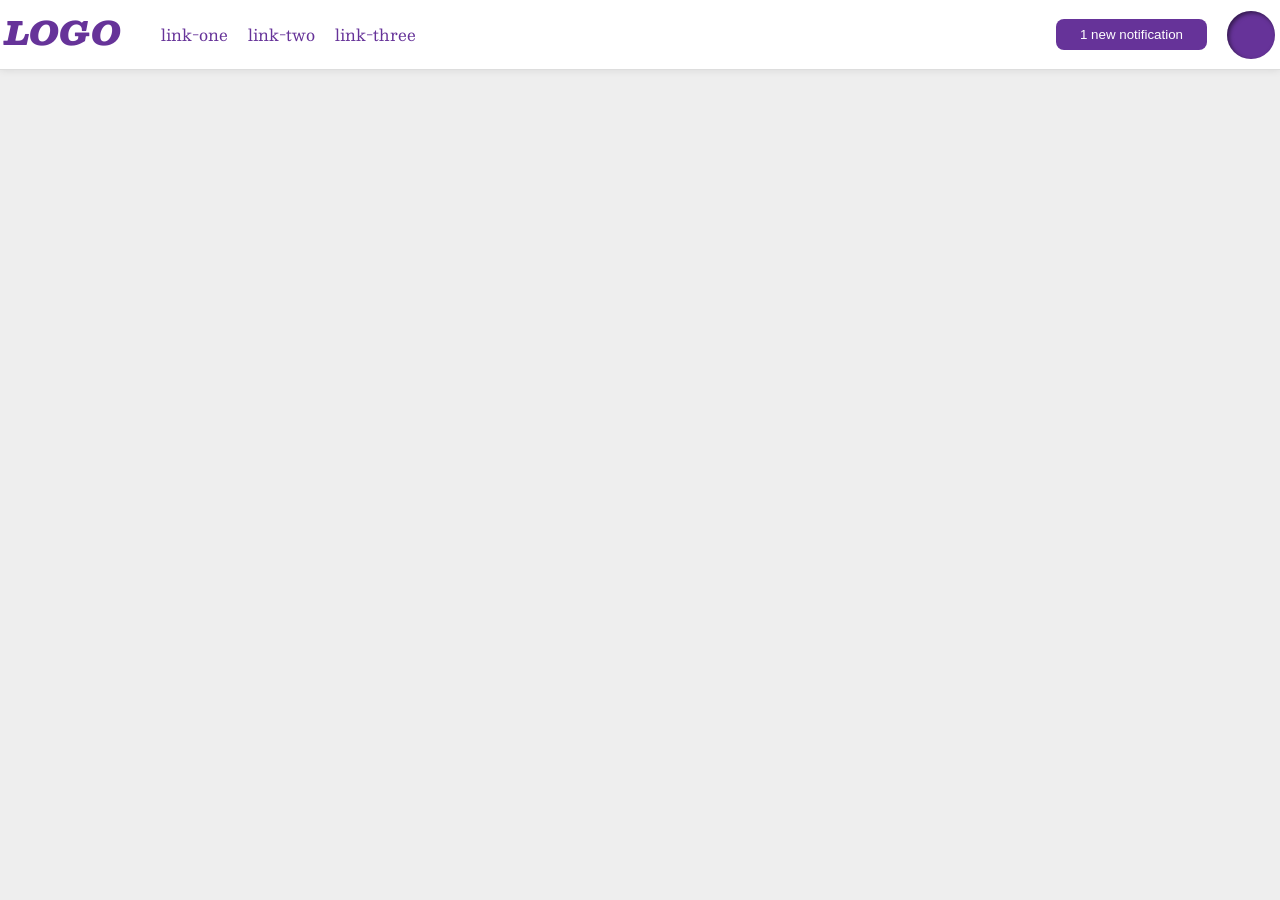
<file: foundations/flex/03-flex-header-2/index.html>
<!DOCTYPE html>
<html lang="en">
  <head>
    <meta charset="UTF-8">
    <meta http-equiv="X-UA-Compatible" content="IE=edge">
    <meta name="viewport" content="width=device-width, initial-scale=1.0">
    <title>Flex Header 2</title>
    <link rel="stylesheet" href="style.css">
  </head>
  <body>
    <div class="header">
      

      <div class="left">
        <div class="logo">
          LOGO
        </div>
        <ul class="links">
          <li><a href="https://google.com">link-one</a></li>
          <li><a href="https://google.com">link-two</a></li>
          <li><a href="https://google.com">link-three</a></li>
        </ul>
      </div>
      <div class="right">
      <button class="notifications">
          1 new notification
        </button>
        <div class="profile-image"></div>
      </div>
    </div>
  </body>
</html>
</file>
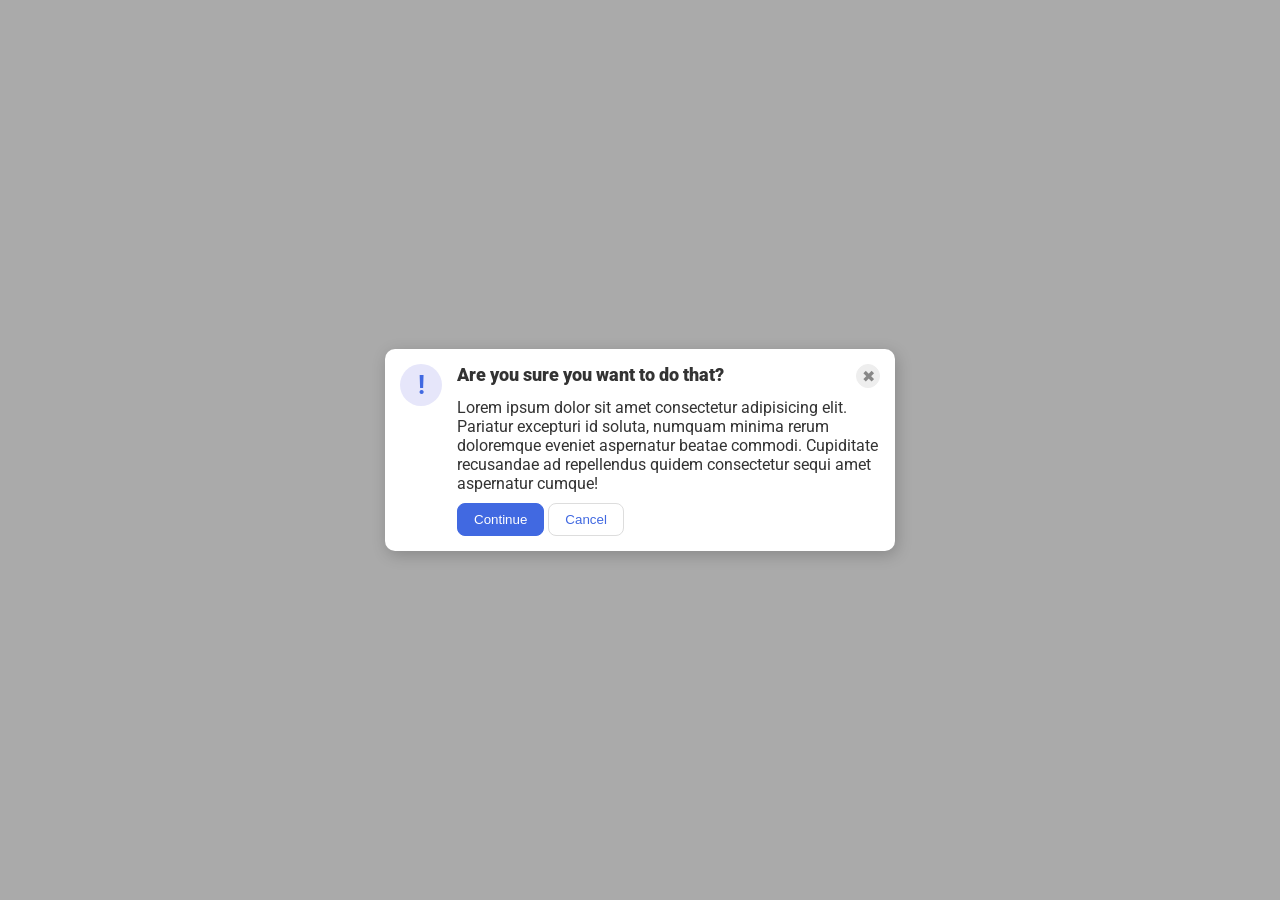
<file: foundations/flex/05-flex-modal/index.html>
<!DOCTYPE html>
<html lang="en">
  <head>
    <meta charset="UTF-8">
    <meta http-equiv="X-UA-Compatible" content="IE=edge">
    <meta name="viewport" content="width=device-width, initial-scale=1.0">
    <link rel="stylesheet" href="style.css">
    <title>Modal</title>
  </head>
  <body>
    <div class="modal">
         
      <div class="icon">!</div>
        
      <div class="group">
        <div class="pair1">
          <div class="header">Are you sure you want to do that?</div>
          <button class="close-button">✖</button>
        </div>  

        <div class="text">Lorem ipsum dolor sit amet consectetur adipisicing elit. Pariatur excepturi id soluta, numquam minima rerum doloremque eveniet aspernatur beatae commodi. Cupiditate recusandae ad repellendus quidem consectetur sequi amet aspernatur cumque!</div>
            
        <div class="buttons">
          <button class="continue">Continue</button>
          <button class="cancel">Cancel</button>
        </div>    
      </div>
      
    </div>
  </body>
</html>
</file>
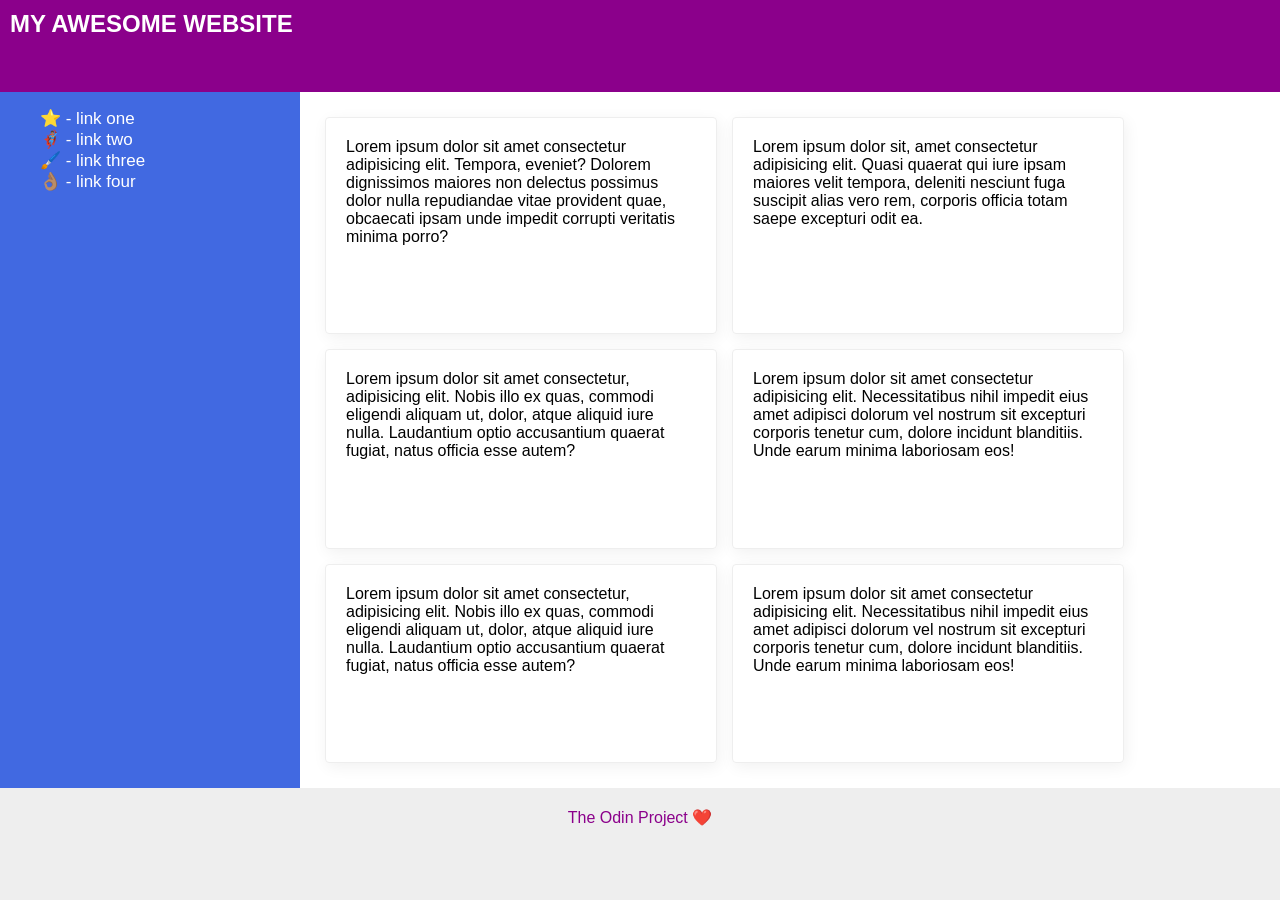
<file: foundations/flex/07-flex-layout-2/index.html>
<!DOCTYPE html>
<html lang="en">
  <head>
    <meta charset="UTF-8">
    <meta http-equiv="X-UA-Compatible" content="IE=edge">
    <meta name="viewport" content="width=device-width, initial-scale=1.0">
    <title>The Holy Grail</title>
    <link rel="stylesheet" href="style.css">
  </head>
  <body>
      
    <div class="all">
    
      <div class="header">
        MY AWESOME WEBSITE
      </div>
      
      <div class="bar-cards">
        <div class="sidebar">
          <ul>
            <li><a href="#">⭐ - link one</a></li>
            <li><a href="#">🦸🏽‍♂️ - link two</a></li>
            <li><a href="#">🖌️ - link three</a></li>
            <li><a href="#">👌🏽 - link four</a></li>
          </ul>
        </div>

        <div class="cards">

          <div class="card">Lorem ipsum dolor sit amet consectetur adipisicing elit. Tempora, eveniet? Dolorem dignissimos maiores non delectus possimus dolor nulla repudiandae vitae provident quae, obcaecati ipsam unde impedit corrupti veritatis minima porro?</div>
          <div class="card">Lorem ipsum dolor sit, amet consectetur adipisicing elit. Quasi quaerat qui iure ipsam maiores velit tempora, deleniti nesciunt fuga suscipit alias vero rem, corporis officia totam saepe excepturi odit ea.</div>
          <div class="card">Lorem ipsum dolor sit amet consectetur, adipisicing elit. Nobis illo ex quas, commodi eligendi aliquam ut, dolor, atque aliquid iure nulla. Laudantium optio accusantium quaerat fugiat, natus officia esse autem?</div>
          <div class="card">Lorem ipsum dolor sit amet consectetur adipisicing elit. Necessitatibus nihil impedit eius amet adipisci dolorum vel nostrum sit excepturi corporis tenetur cum, dolore incidunt blanditiis. Unde earum minima laboriosam eos!</div>
          <div class="card">Lorem ipsum dolor sit amet consectetur, adipisicing elit. Nobis illo ex quas, commodi eligendi aliquam ut, dolor, atque aliquid iure nulla. Laudantium optio accusantium quaerat fugiat, natus officia esse autem?</div>
          <div class="card">Lorem ipsum dolor sit amet consectetur adipisicing elit. Necessitatibus nihil impedit eius amet adipisci dolorum vel nostrum sit excepturi corporis tenetur cum, dolore incidunt blanditiis. Unde earum minima laboriosam eos!</div>
          
        </div>
      </div>
      <div class="footer">
        The Odin Project ❤️
      </div>
    </div>
    </div>
  </body>
</html>
</file>
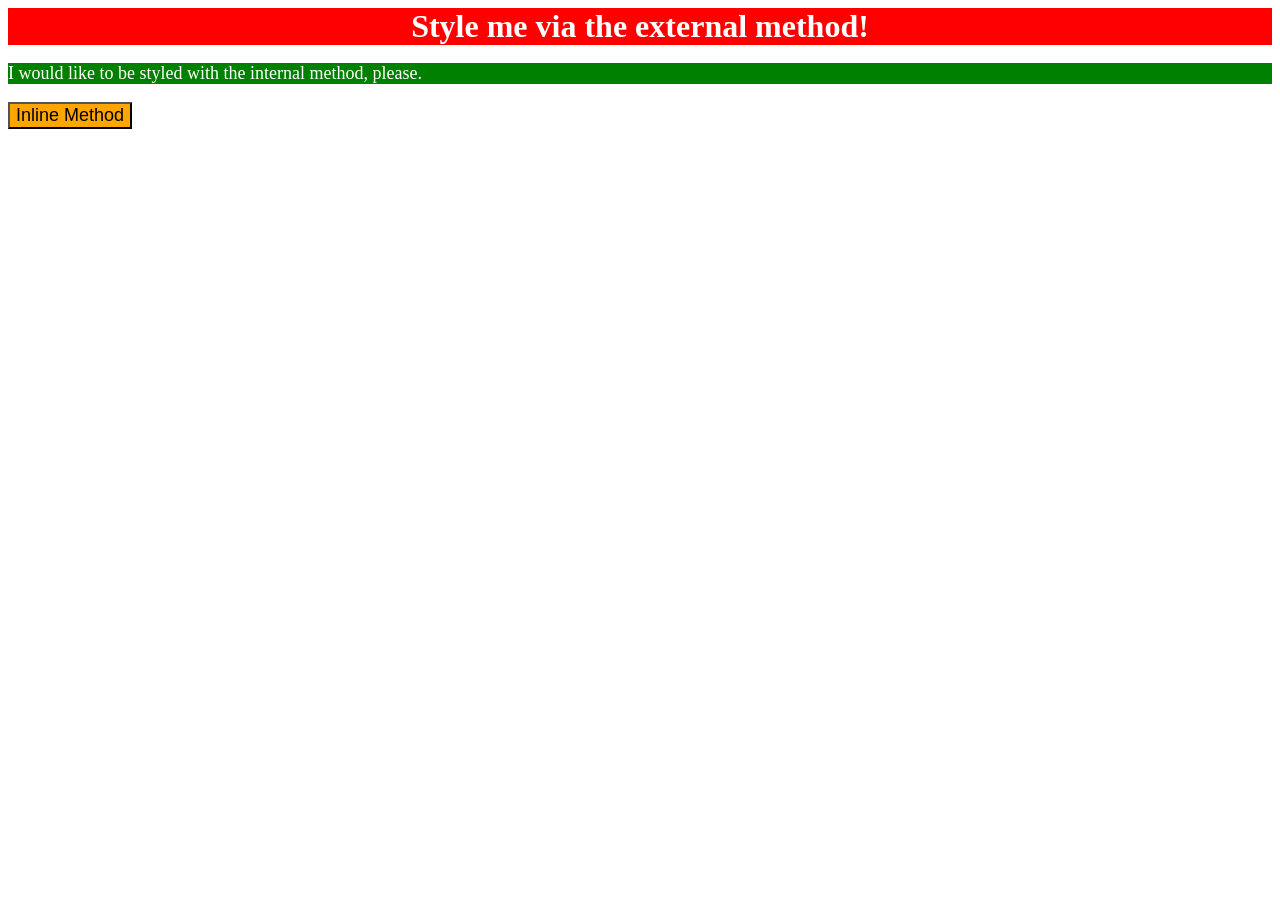
<file: foundations/intro-to-css/01-css-methods/index.html>
<!DOCTYPE html>
<html lang="en">
  <head>
    <meta charset="UTF-8">
    <meta http-equiv="X-UA-Compatible" content="IE=edge">
    <meta name="viewport" content="width=device-width, initial-scale=1.0">
    
    <!-- <link rel="stylesheet" href="style.css"> -->

    <title>Methods for Adding CSS</title>

    <!--
    
    <style>
      div {
        background-color: red;
        color: white;
        font-size: 32px;
        text-align: center;
        font-weight: bold;
      }

      p {
        background-color: green;
        color: white;
        font-size: 18px;
      }

      button {
        background-color: orange;
        font-size: 18px;
      }

    </style>

  -->

  </head>
  <body>
    <div style="background-color: red; color: white; font-size: 32px; text-align: center; font-weight: bold;">Style me via the external method!</div>
    <p style="background-color: green; color: white; font-size: 18px">I would like to be styled with the internal method, please.</p>
    <button style="background-color: orange; font-size: 18px">Inline Method</button>
  </body>
</html>
</file>
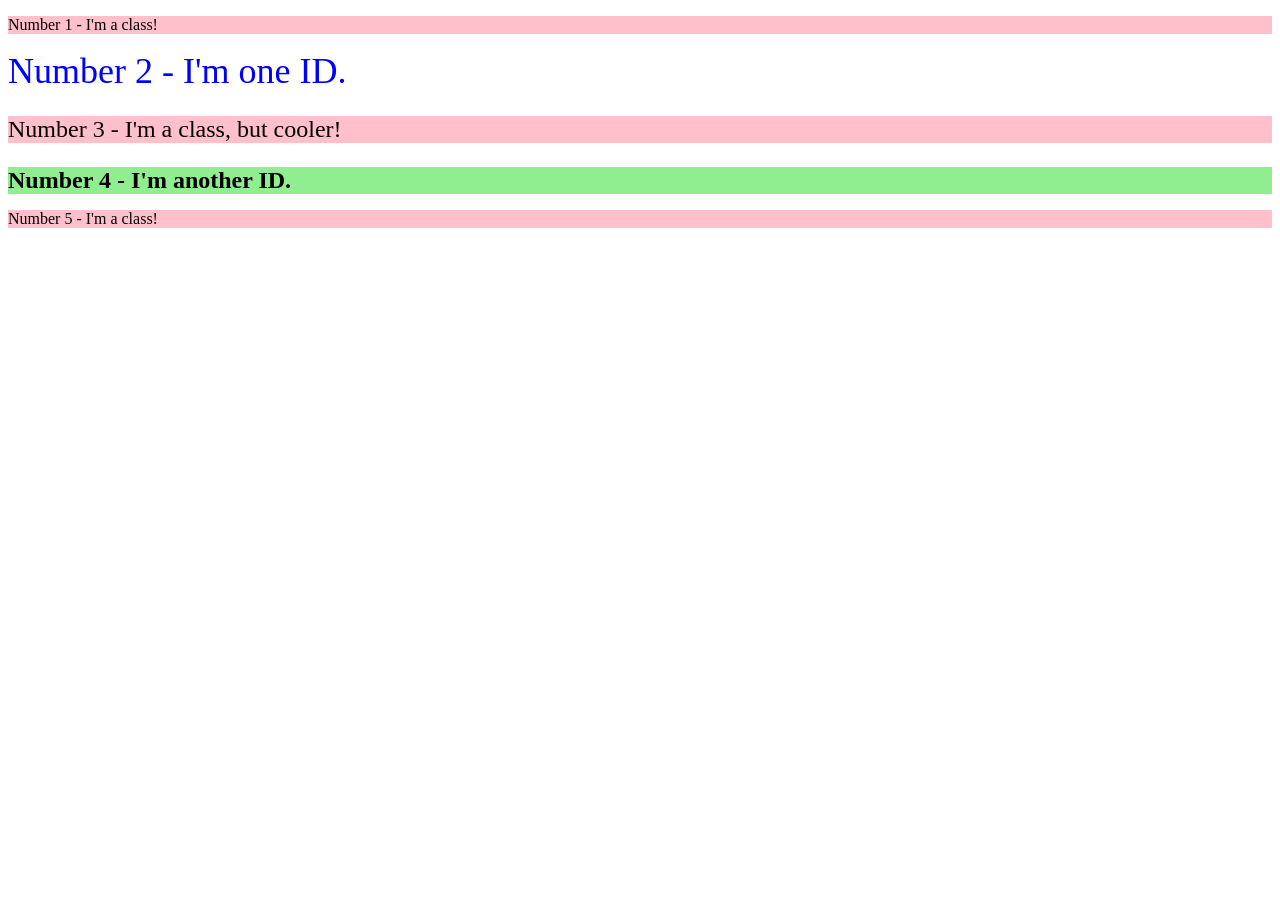
<file: foundations/intro-to-css/02-class-id-selectors/index.html>
<!DOCTYPE html>
<html lang="en">
  <head>
    <meta charset="UTF-8">
    <meta http-equiv="X-UA-Compatible" content="IE=edge">
    <meta name="viewport" content="width=device-width, initial-scale=1.0">
    <title>Class and ID Selectors</title>
    <link rel="stylesheet" href="style.css">
  </head>
  <body>
    <p class="odd">Number 1 - I'm a class!</p>
    <div id="id-2">Number 2 - I'm one ID.</div>
    <p class="odd adjust-font-size">Number 3 - I'm a class, but cooler!</p>
    <div id="id-4" class="adjust-font-size">Number 4 - I'm another ID.</div>
    <p class="odd">Number 5 - I'm a class!</p>
  </body>
</html>
</file>
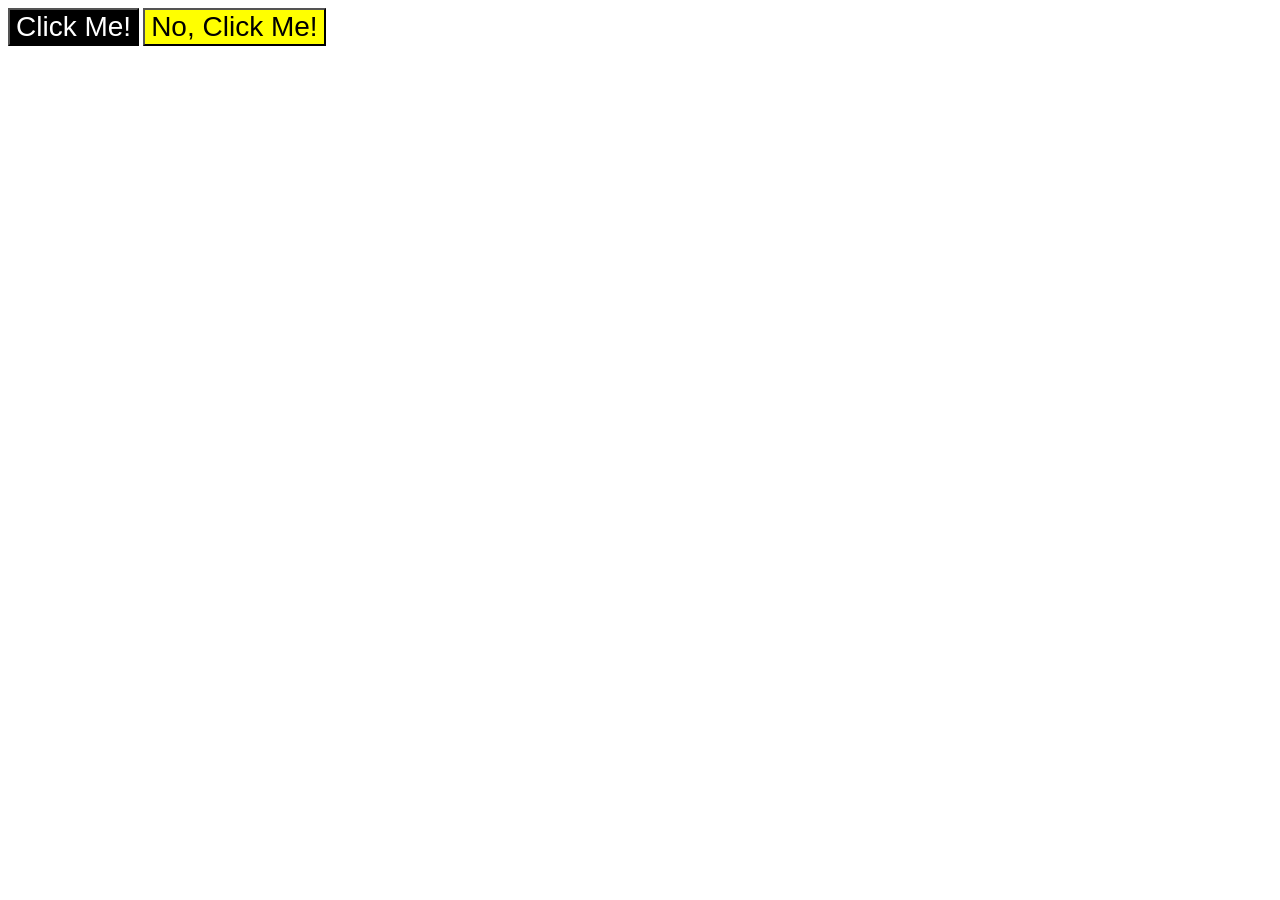
<file: foundations/intro-to-css/03-grouping-selectors/index.html>
<!DOCTYPE html>
<html lang="en">
  <head>
    <meta charset="UTF-8">
    <meta http-equiv="X-UA-Compatible" content="IE=edge">
    <meta name="viewport" content="width=device-width, initial-scale=1.0">
    <title>Grouping Selectors</title>
    <link rel="stylesheet" href="style.css">
  </head>
  <body>
    <button class="one">Click Me!</button>
    <button class="two">No, Click Me!</button>
  </body>
</html>
</file>
<file: foundations/flex/03-flex-header-2/style.css>
/* this is some magical font-importing.  
you'll learn about it later. */
@import url('https://fonts.googleapis.com/css2?family=Besley:ital,wght@0,400;1,900&display=swap');

body {
  margin: 0;
  background: #eee;
  font-family: Besley, serif;
}

.header {
  display: flex;
  justify-content: space-between;
  background: white;
  border-bottom: 1px solid #ddd;
  box-shadow: 0 0 8px rgba(0,0,0,.1);
  padding: 5px;
}

.left {
  display: flex;
}

.right {
  display: flex;
  gap: 20px;
  align-items: center;


}

.profile-image {
  background: rebeccapurple;
  box-shadow: inset 2px 2px 4px rgba(0,0,0,.5);
  border-radius: 50%;
  width: 48px;
  height: 48px;
}

.logo {
  color: rebeccapurple;
  font-size: 32px;
  font-weight: 900;
  font-style: italic;
}

button {
  border: none;
  border-radius: 8px;
  background: rebeccapurple;
  color: white;
  padding: 8px 24px;
}

a {
  /* this removes the line under our links */
  text-decoration: none;
  color: rebeccapurple;
}

ul {
  list-style-type: none;
  display: flex;
  gap: 20px;
}
</file>
<file: foundations/flex/05-flex-modal/style.css>
@import url('https://fonts.googleapis.com/css2?family=Roboto:wght@400;700&display=swap');

html, body {
  height: 100%;
}

body {
  font-family: Roboto, sans-serif;
  margin: 0;
  background: #aaa;
  color: #333;
  /* I'll give you this one for free lol */
  display: flex;
  align-items: center;
  justify-content: center;
}

.modal {
  background: white;
  width: 480px;
  border-radius: 10px;
  box-shadow: 2px 4px 16px rgba(0,0,0,.2);
  display: flex;
  gap: 15px;
  padding: 15px;
}

.group {
  display: flex;
  flex-direction: column;
  gap: 10px;
}

.pair1{
  display: flex;
  justify-content: space-between;
}

.icon {
  color: royalblue;
  font-size: 26px;
  font-weight: 700;
  background: lavender;
  width: 42px;
  height: 42px;
  border-radius: 50%;
  display: flex;
  align-items: center;
  justify-content: center;
  flex-shrink: 0;
}

.close-button {
  background: #eee;
  border-radius: 50%;
  color: #888;
  font-weight: 400;
  font-size: 16px;
  height: 24px;
  width: 24px;
  display: flex;
  align-items: center;
  justify-content: center;
  border: 1px solid #eee;
  padding: 0;
}

button {
  cursor: pointer;
  padding: 8px 16px;
  border-radius: 8px;
}

button.continue {
  background: royalblue;
  border: 1px solid royalblue;
  color: white;
}

button.cancel {
  background: white;
  border: 1px solid #ddd;
  color: royalblue;
}

.header {
  font-size: 18px;
  font-weight: 1000;
}
</file>
<file: foundations/flex/07-flex-layout-2/style.css>
body {
  font-family: -apple-system, BlinkMacSystemFont, 'Segoe UI', Roboto, Oxygen, Ubuntu, Cantarell, 'Open Sans', 'Helvetica Neue', sans-serif;
  margin: 0;
  min-height: 100vh;
}

.header {
  height: 72px;
  background: darkmagenta;
  color: white;
}

.footer {
  height: 72px;
  background: #eee;
  color: darkmagenta;
}

.sidebar {
  width: 300px;
  background: royalblue;
  box-sizing: border-box;
}

.card {
  border: 1px solid #eee;
  box-shadow: 2px 4px 16px rgba(0,0,0,.06);
  border-radius: 4px;
}

.all {
  display: flex;
  height: 100vh;
  flex-direction: column;
  justify-content: space-between;
}

.bar-cards {
  display: flex;
  flex: 1;
}

.cards {
  display: flex;
  flex-wrap: wrap;
  flex: 1;
  gap: 5px;
  padding: 20px;
}

.card {
  width: 350px;
  padding: 20px;
  margin: 5px;
}

ul {
  list-style-type: none;
}

a {
  text-decoration: none;
  color: white;
  font-size: 17px;
}

.header {
  font-size: 24px;
  font-weight: 900;
  padding: 10px;

}

.footer {
  text-align: center;
  padding: 20px;
}
</file>
<file: foundations/intro-to-css/01-css-methods/style.css>
div {
    background-color: red;
    color: white;
    font-size: 32px;
    text-align: center;
    font-weight: bold;
}

p {
    background-color: green;
    color: white;
    font-size: 18px;
}

button {
    background-color: orange;
    font-size: 18px;
}
</file>
<file: foundations/intro-to-css/02-class-id-selectors/style.css>
/* Add CSS Styling */

.odd {
    background-color: pink;
    font: Verdana, "DejaVu Sans", sans-serif;
}

#id-2 {
    color: blue;
    font-size: 36px;
}

#id-4 {
    background-color: lightgreen;
    font-weight: bold;
}

.adjust-font-size {
    font-size: 24px;
}
</file>
<file: foundations/intro-to-css/03-grouping-selectors/style.css>
/* Add CSS Styling */

.one {
    background-color: black;
    color: white;
}

.two {
    background-color: yellow;
}

.one, .two {
    font-size: 28px;
    font-family: Helvetica, "Times New Roman", sans-serif;
}
</file>
